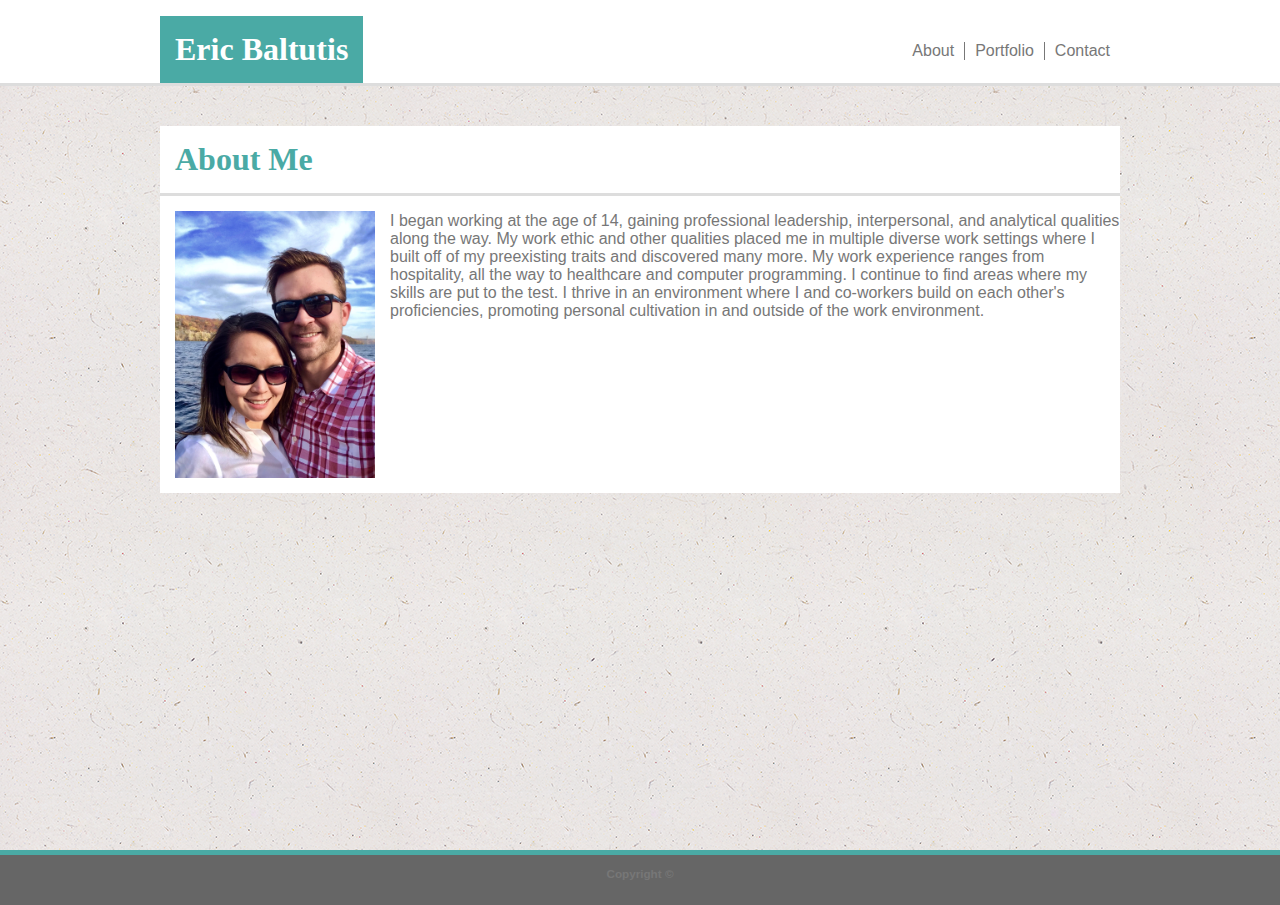
<file: index.html>
<!DOCTYPE html>
<html lang="en-us">
<head>
    <title>Eric Baltutis Portfolio</title>
    <meta charset="UTF-8">
    <meta name="viewport" content="width=device-width, initial-scale=1.0">
    <meta http-equiv="X-UA-Compatible" content="ie=edge">
    <link rel="stylesheet" type="text/css" href="assets/css/style.css"

</head>
<body>
    <div class="wrapper">
        <header>
            <div class="header-content">
                <h1 id="topname">Eric Baltutis</h1>
                <nav>
                    <ul>
                        <li><a href="index.html">About</a></li>
                        <li><a href="portfolio.html">Portfolio</a></li>
                        <li><a href="contact.html">Contact</a></li>
                    </ul>
                </nav>
            </div>     
        </header>
      
        <section class="content clearfix">
            <h1 id="aboutme">About Me</h1>

            <img id="portrait" src="assets/images/IMG_3831.jpg" alt="Portrait">
    
            <p id="info">I began working at the age of 14, gaining professional leadership, interpersonal, and analytical qualities along the way. My work ethic and other qualities placed me in multiple diverse work settings where I built off of my preexisting traits and discovered many more. My work experience ranges from hospitality, all the way to healthcare and computer programming. I continue to find areas where my skills are put to the test. I thrive in an environment where I and co-workers build on each other's proficiencies, promoting personal cultivation in and outside of the work environment.</p>
        </section>
        <div class="push"></div>
    </div>
    <footer class="footer">
        <h3>Copyright ©</h3>
    </footer>
</body>
      
</html>
</file>
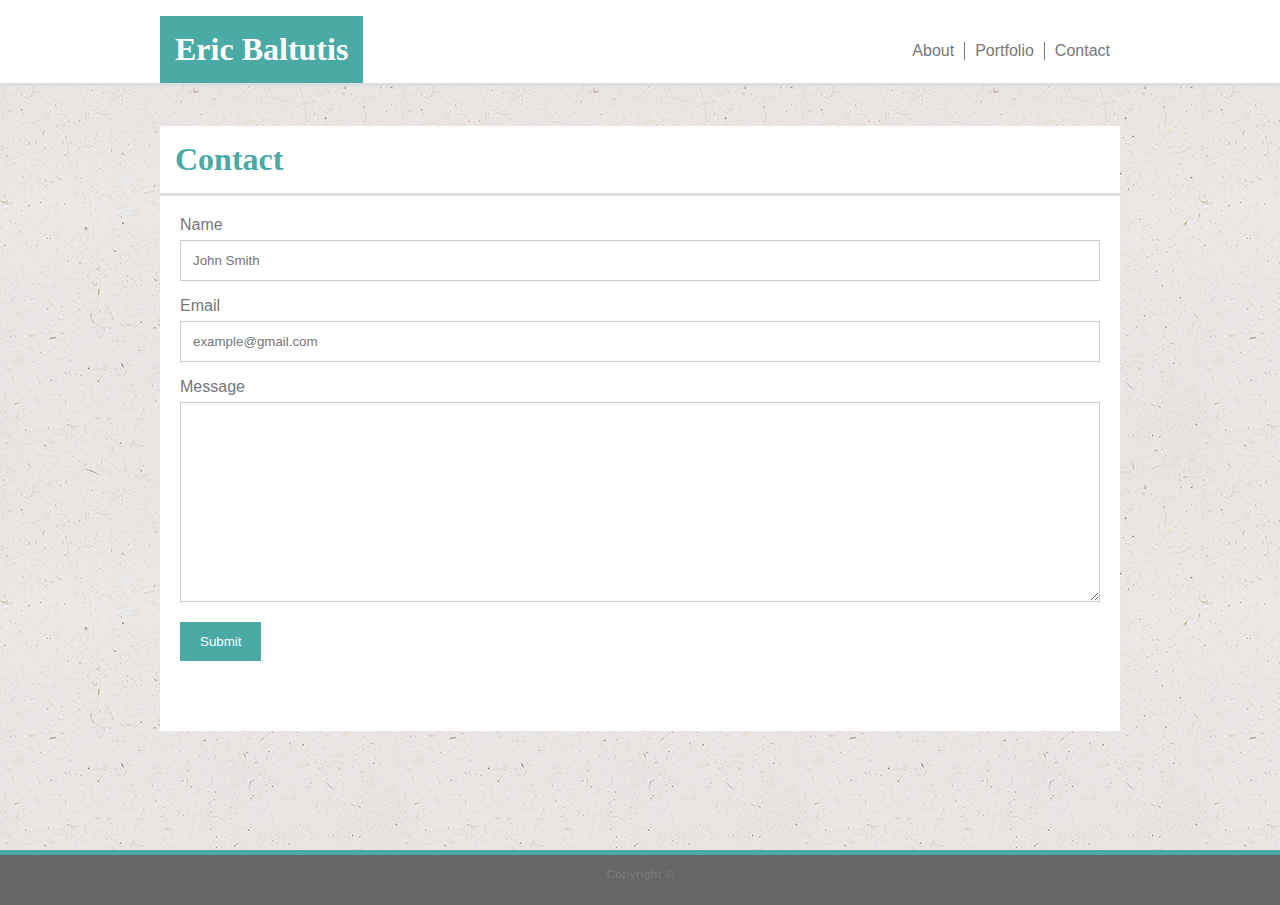
<file: contact.html>
<!DOCTYPE html>
<html lang="en-us">
<head>
    <title>Eric Baltutis Portfolio</title>
    <meta charset="UTF-8">
    <meta name="viewport" content="width=device-width, initial-scale=1.0">
    <meta http-equiv="X-UA-Compatible" content="ie=edge">
    <link rel="stylesheet" type="text/css" href="assets/css/style.css"

</head>
<body>
    <div class="wrapper">
        <header>
            <div class="header-content">
                <h1 id="topname">Eric Baltutis</h1>
                <nav>
                    <ul>
                        <li><a href="index.html">About</a></li>
                        <li><a href="portfolio.html">Portfolio</a></li>
                        <li><a href="contact.html">Contact</a></li>
                    </ul>
                </nav>
            </div>     
        </header>
      
        <section class="content clearfix">
            <h1 id="contact">Contact</h1>
     
        <div class="container">
            <form action="action_page.php">
          
              <label for="fname">Name</label>
              <input type="text" id="fname" name="name" placeholder="John Smith">
          
              <label for="email">Email</label>
              <input type="text" id="email" name="emaila" placeholder="example@gmail.com">
          
              <label for="message">Message</label>
              <textarea id="subject" name="subject" placeholder="" style="height:200px"></textarea>
          
              <input type="submit" value="Submit">
          
            </form>

        </div>

        <div class="push"></div>
    </div>
    <footer class="footer">
        <h3>Copyright ©</h3>
    </footer>
</body>
      
</html>
</file>
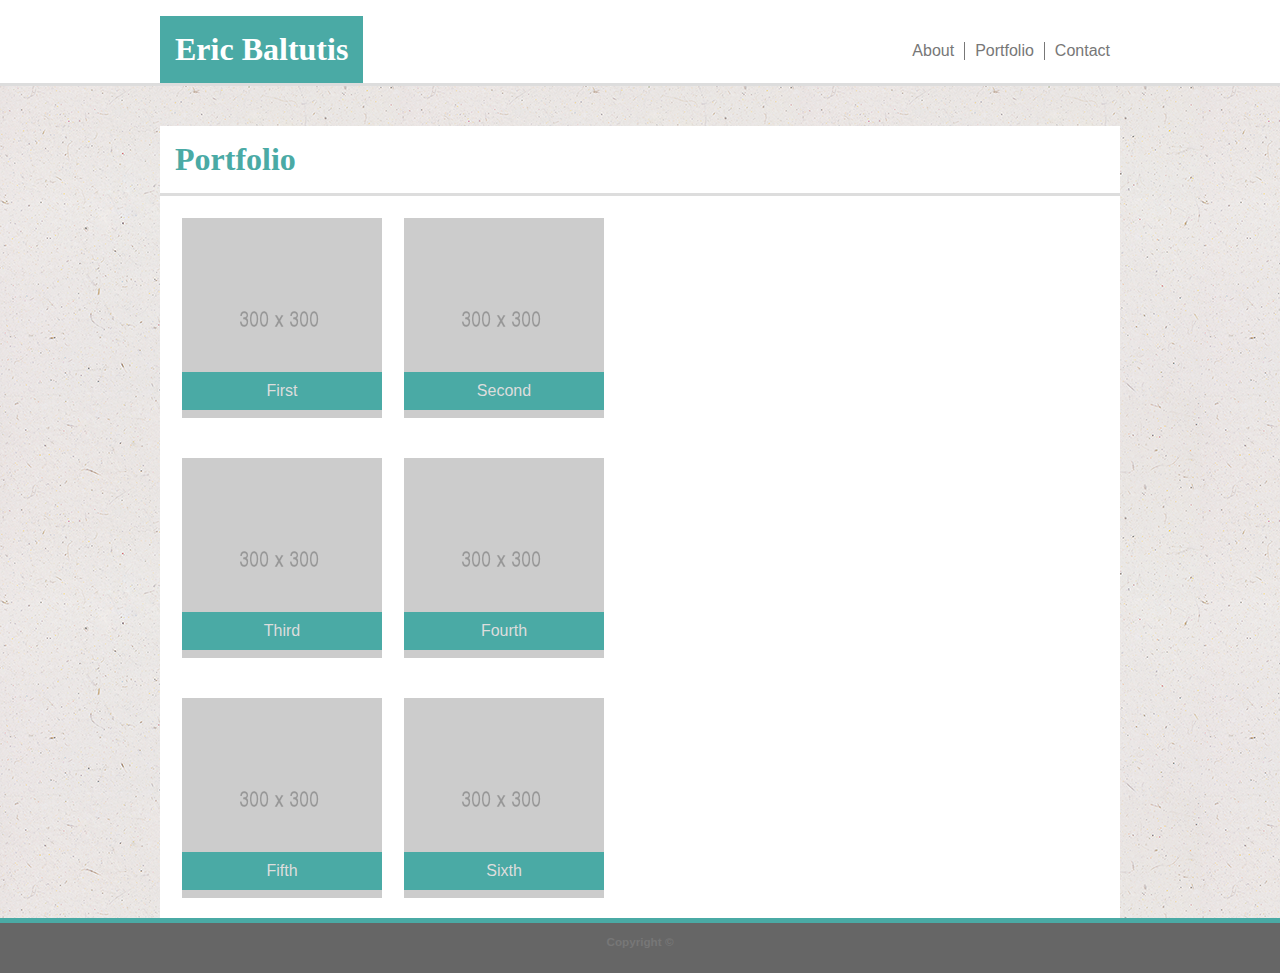
<file: portfolio.html>
<!DOCTYPE html>
<html lang="en-us">
<head>
    <title>Eric Baltutis Portfolio</title>
    <meta charset="UTF-8">
    <meta name="viewport" content="width=device-width, initial-scale=1.0">
    <meta http-equiv="X-UA-Compatible" content="ie=edge">
    <link rel="stylesheet" type="text/css" href="assets/css/style.css"

</head>
<body>
    <div class="wrapper">
        <header>
            <div class="header-content">
                <h1 id="topname">Eric Baltutis</h1>
                <nav>
                    <ul>
                        <li><a href="index.html">About</a></li>
                        <li><a href="portfolio.html">Portfolio</a></li>
                        <li><a href="contact.html">Contact</a></li>
                    </ul>
                </nav>
            </div>     
        </header>
      
        <section class="content clearfix">
            <h1 id="portfolio">Portfolio</h1>
                <table class="portfolios">
                    <tr>
                        <td><img src="assets/images/300x300.png" alt="placeholder"><p>First</p></th>
                        <td><img src="assets/images/300x300.png" alt="placeholder"><p>Second</p></th>
                    </tr>
                    <tr>
                        <td><img src="assets/images/300x300.png" alt="placeholder"><p>Third</p></th>
                        <td><img src="assets/images/300x300.png" alt="placeholder"><p>Fourth</p></th>
                    </tr>
                    <tr>
                        <td><img src="assets/images/300x300.png" alt="placeholder"><p>Fifth</p></th>
                        <td><img src="assets/images/300x300.png" alt="placeholder"><p>Sixth</p></th>
                    </tr>
                </table>
        </section>
        <div class="push"></div>
    </div>
    <footer class="footer">
        <h3>Copyright ©</h3>
    </footer>
</body>
      
</html>
</file>
<file: assets/css/style.css>
html {
    height: 100%;
    margin: 0;
}

body {
    height: 100%;
    width: 100%;
    margin: 0;
    color: #777777;
    background-image: url('../images/ep_naturalwhite.png');
    font-family: 'Arial', 'Helvetica Neue', Helvetica, sans-serif; 
}

.wrapper {
    min-height: 100%;
    margin-bottom: -50px;
}

header {
    color:#777777;
    background-color: #ffffff;
    margin-bottom: 40px;
    border-bottom: solid 3px #ddd;
    padding-top: 16px;
}

.header-content {
    max-width: 960px;
    margin: 0 auto;
}

#topname {
    margin: 0;
    padding: 15px;
    background-color: #4aaaa5;
    color: #ffffff;
    display: inline-block;
    font-family: 'Georgia', Times, Times New Roman, serif;
}

nav {
    float: right;
    margin-top: 10px;
}

nav ul {
    list-style-type: none;
}

a {
    text-decoration: none;
    color: inherit;
    font-family: 'Arial', 'Helvetica Neue', Helvetica, sans-serif;
}

li {
    float: left;
    padding: 0 10px;
    border-right: solid 1px #777;  
}

nav li:last-child {
    border-right: none;
}

.content {
    max-width: 960px;
    margin: 0 auto;
    border-style: solid 1px #777;
    background-color: #ffffff;
}

#aboutme {
    padding: 15px;
    margin: 0;
    color: #4aaaa5;
    border-bottom: solid 3px #ddd;
    font-family: 'Georgia', Times, Times New Roman, serif;
}

#portrait {
    width: 200px;
    height: auto;
    float: left;
    padding: 15px;
}
  
.clearfix:after {
    content: "";
    clear: both;
    display: table;
}

img {
    position: relative;
    padding: 10px;
    width: 200px;
    height: 200px;
    z-index: 1;
}

img td {
    width: 50%;
    height: 50%;
}

td {
    max-width: 200px;
    padding: 10px;
}

td p {
    position: relative;
    background-color: #4aaaa5;
    color: #ddd;
    padding: 10px;
    width: 180px;
    text-align: center;
    margin-top: -60px;
    margin-left: 10px;
    z-index: 2;

}

/* Portfolio */
#portfolio {
    padding: 15px;
    margin: 0 auto;
    color: #4aaaa5;
    border-bottom: solid 3px #ddd;
    font-family: 'Georgia', Times, Times New Roman, serif;
}

/* Contact Header */
#contact {
    padding: 15px;
    margin: 0;
    color: #4aaaa5;
    border-bottom: solid 3px #ddd;
    font-family: 'Georgia', Times, Times New Roman, serif;
}


/* Style inputs with type="text", select elements and textareas */
input[type=text], select, textarea {
    width: 100%; /* Full width */
    padding: 12px; /* Some padding */  
    border: 1px solid #ccc; /* Gray border */
    box-sizing: border-box; /* Make sure that padding and width stays in place */
    margin-top: 6px; /* Add a top margin */
    margin-bottom: 16px; /* Bottom margin */
    resize: vertical /* Allow the user to vertically resize the textarea (not horizontally) */
}

/* Style the submit button with a specific background color etc */
input[type=submit] {
    background-color: #4aaaa5;
    color: white;
    padding: 12px 20px;
    border: none;
    cursor: pointer;
}

/* When moving the mouse over the submit button, add a darker green color */
input[type=submit]:hover {
    background-color: #45a049;
}

/* Add a background color and some padding around the form */
.container {
    background-color: #ffffff;
    padding: 20px;
    max-width: 960px;
    margin: 0 auto;
    padding: 20px;
}
#container {
    width: 90%;
}

.footer {
    height: 50px;
    background-color: #666666;
    border-top: solid 5px #4aaaa5;
    font-family: 'Arial', 'Helvetica Neue', Helvetica, sans-serif;
    text-align: center;
    color: #777777;
    font-size: 10px;
}

.push {
    height: 50px;
}
</file>
